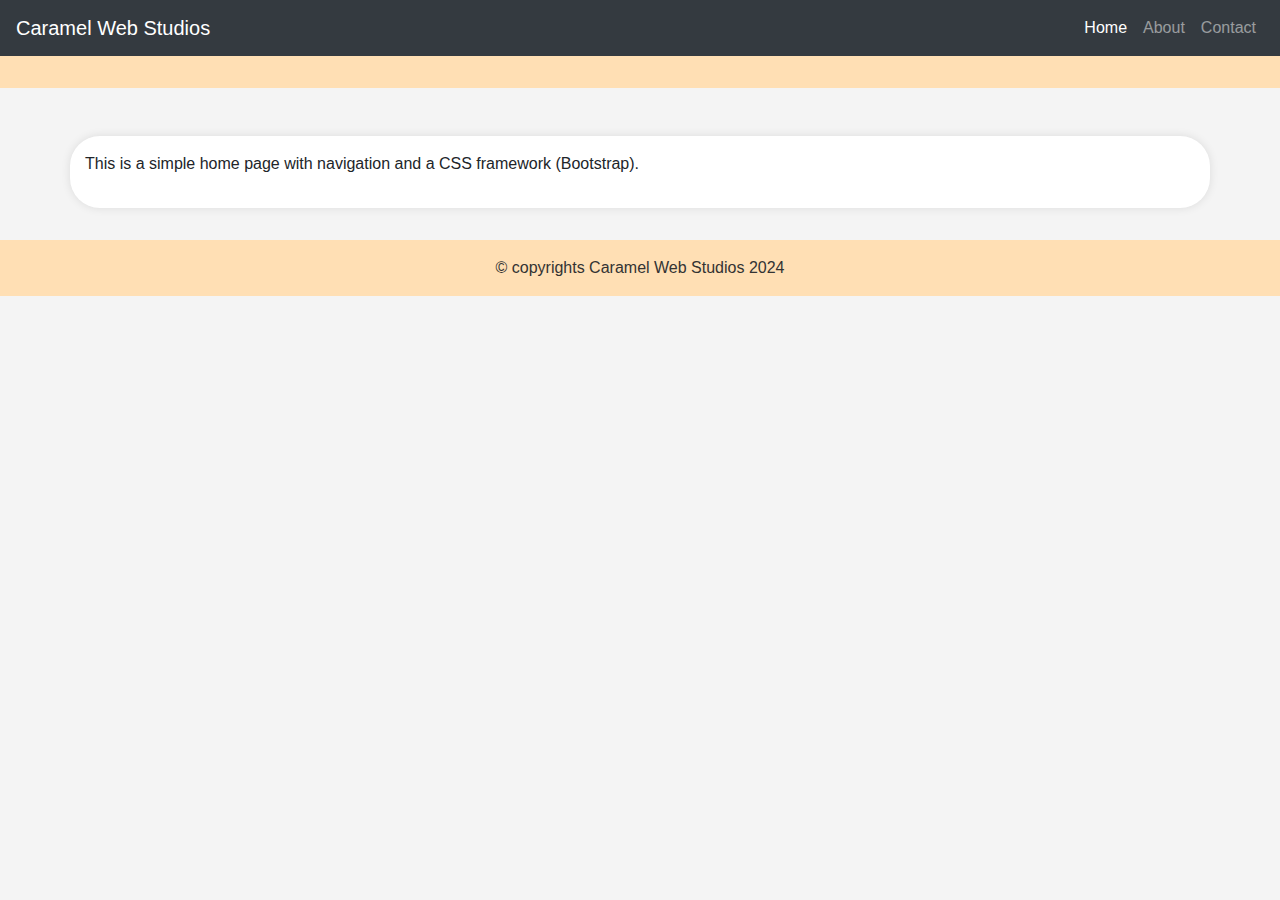
<file: index.html>
<!DOCTYPE html>
<html lang="en">

<head>
    <meta charset="UTF-8">
    <meta name="viewport" content="width=device-width, initial-scale=1.0">
    <title>Caramel Web Studios</title>
    <!-- Link to Bootstrap CSS -->
    <link rel="stylesheet" href="https://stackpath.bootstrapcdn.com/bootstrap/4.5.2/css/bootstrap.min.css">
    <!-- Link to custom stylesheet -->
    <link rel="stylesheet" href="styles.css">
      
</head>

<body>

    <!-- Navigation Bar -->
    <nav class="navbar navbar-expand-lg navbar-dark bg-dark fixed-top">
        <a class="navbar-brand" href="#">Caramel Web Studios</a>
        <button class="navbar-toggler" type="button" data-toggle="collapse" data-target="#navbarNav"
            aria-controls="navbarNav" aria-expanded="false" aria-label="Toggle navigation">
            <span class="navbar-toggler-icon"></span>
        </button>
        <div class="collapse navbar-collapse" id="navbarNav">
            <ul class="navbar-nav ml-auto">
                <li class="nav-item active">
                    <a class="nav-link" href="index.html">Home</a>
                </li>
                <li class="nav-item">
                    <a class="nav-link" href="about.html">About</a>
                </li>
                <li class="nav-item">
                    <a class="nav-link" href="contact.html">Contact</a>
                </li>
            </ul>
        </div>
    </nav>


    <!-- Header -->
    <header>
        <h1>Welcome to Caramel Web Studios</h1>
    </header>

    <!-- Main Content -->
    <main class="container mt-5">
        <p>This is a simple home page with navigation and a CSS framework (Bootstrap).</p>
    </main>

   


    <footer>
        &copy; copyrights Caramel Web Studios 2024
    </footer>

     <!-- Link to Bootstrap JS (Optional, for certain components) -->
     <script src="https://code.jquery.com/jquery-3.5.1.slim.min.js"></script>
     <script src="https://cdn.jsdelivr.net/npm/@popperjs/core@2.11.6/dist/umd/popper.min.js"></script>
     <script src="https://stackpath.bootstrapcdn.com/bootstrap/4.5.2/js/bootstrap.min.js"></script>
 

</body>

</html>
</file>
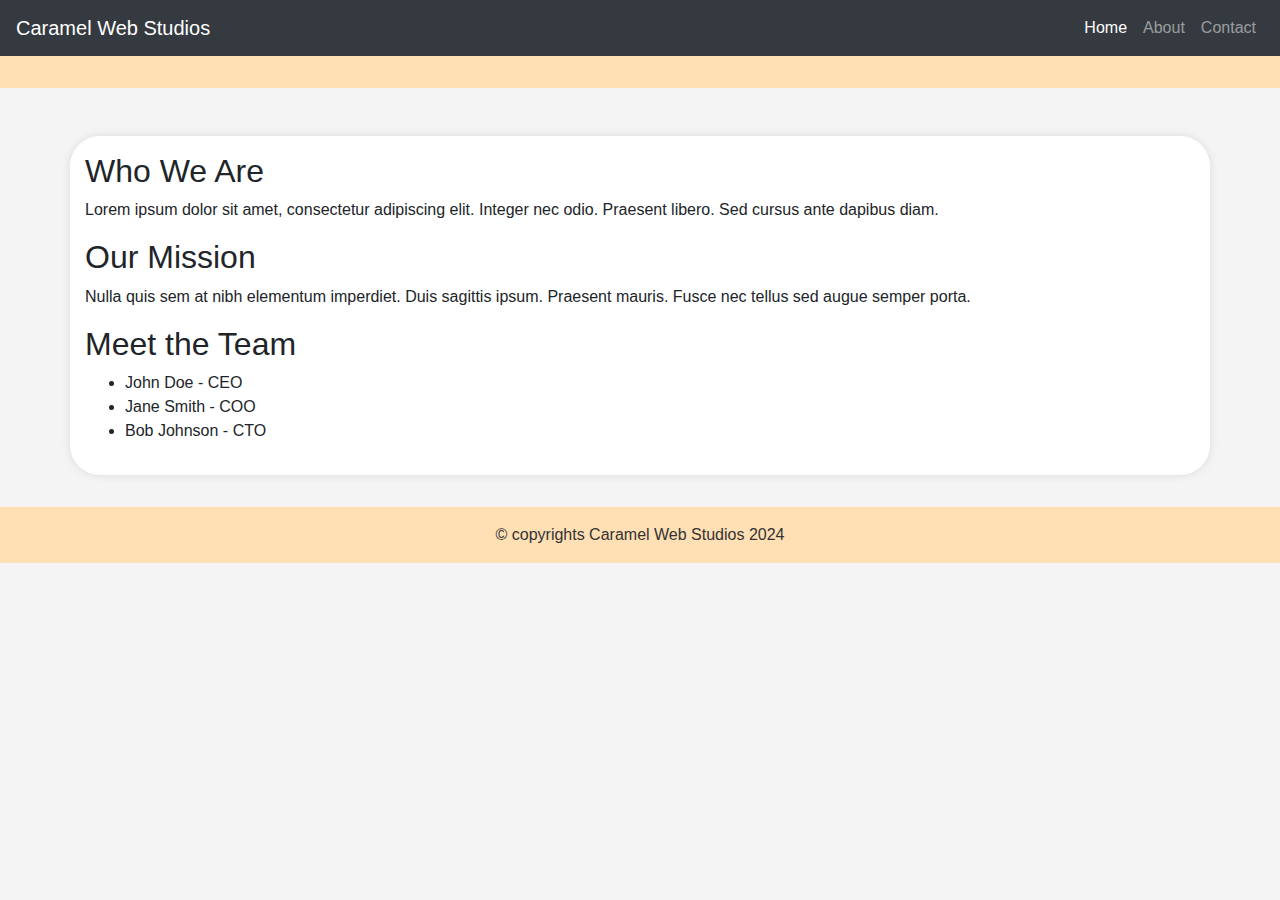
<file: about.html>
<!DOCTYPE html>
<html lang="en">

<head>
    <meta charset="UTF-8">
    <meta name="viewport" content="width=device-width, initial-scale=1.0">
    <title>Caramel Web Studios</title>
    <!-- Link to Bootstrap CSS -->
    <link rel="stylesheet" href="https://stackpath.bootstrapcdn.com/bootstrap/4.5.2/css/bootstrap.min.css">
    <!-- Link to custom stylesheet -->
    <link rel="stylesheet" href="styles.css">
      
</head>

<body>

    <!-- Navigation Bar -->
    <nav class="navbar navbar-expand-lg navbar-dark bg-dark fixed-top">
        <a class="navbar-brand" href="#">Caramel Web Studios</a>
        <button class="navbar-toggler" type="button" data-toggle="collapse" data-target="#navbarNav"
            aria-controls="navbarNav" aria-expanded="false" aria-label="Toggle navigation">
            <span class="navbar-toggler-icon"></span>
        </button>
        <div class="collapse navbar-collapse" id="navbarNav">
            <ul class="navbar-nav ml-auto">
                <li class="nav-item active">
                    <a class="nav-link" href="index.html">Home</a>
                </li>
                <li class="nav-item">
                    <a class="nav-link" href="about.html">About</a>
                </li>
                <li class="nav-item">
                    <a class="nav-link" href="contact.html">Contact</a>
                </li>
            </ul>
        </div>
    </nav>


    <!-- Header -->
    <header>
        <h1>About Us</h1>
    </header>

    <!-- Main Content -->
    <main class="container mt-5">
        <!-- Main Content -->
<div class="main-content">
    <h2>Who We Are</h2>
    <p>Lorem ipsum dolor sit amet, consectetur adipiscing elit. Integer nec odio. Praesent libero. Sed cursus ante dapibus diam.</p>

    <h2>Our Mission</h2>
    <p>Nulla quis sem at nibh elementum imperdiet. Duis sagittis ipsum. Praesent mauris. Fusce nec tellus sed augue semper porta.</p>

    <h2>Meet the Team</h2>
    <ul>
        <li>John Doe - CEO</li>
        <li>Jane Smith - COO</li>
        <li>Bob Johnson - CTO</li>
    </ul>
</div>
    </main>

   


    <footer>
        &copy; copyrights Caramel Web Studios 2024
    </footer>

     <!-- Link to Bootstrap JS (Optional, for certain components) -->
     <script src="https://code.jquery.com/jquery-3.5.1.slim.min.js"></script>
     <script src="https://cdn.jsdelivr.net/npm/@popperjs/core@2.11.6/dist/umd/popper.min.js"></script>
     <script src="https://stackpath.bootstrapcdn.com/bootstrap/4.5.2/js/bootstrap.min.js"></script>
 

</body>

</html>
</file>
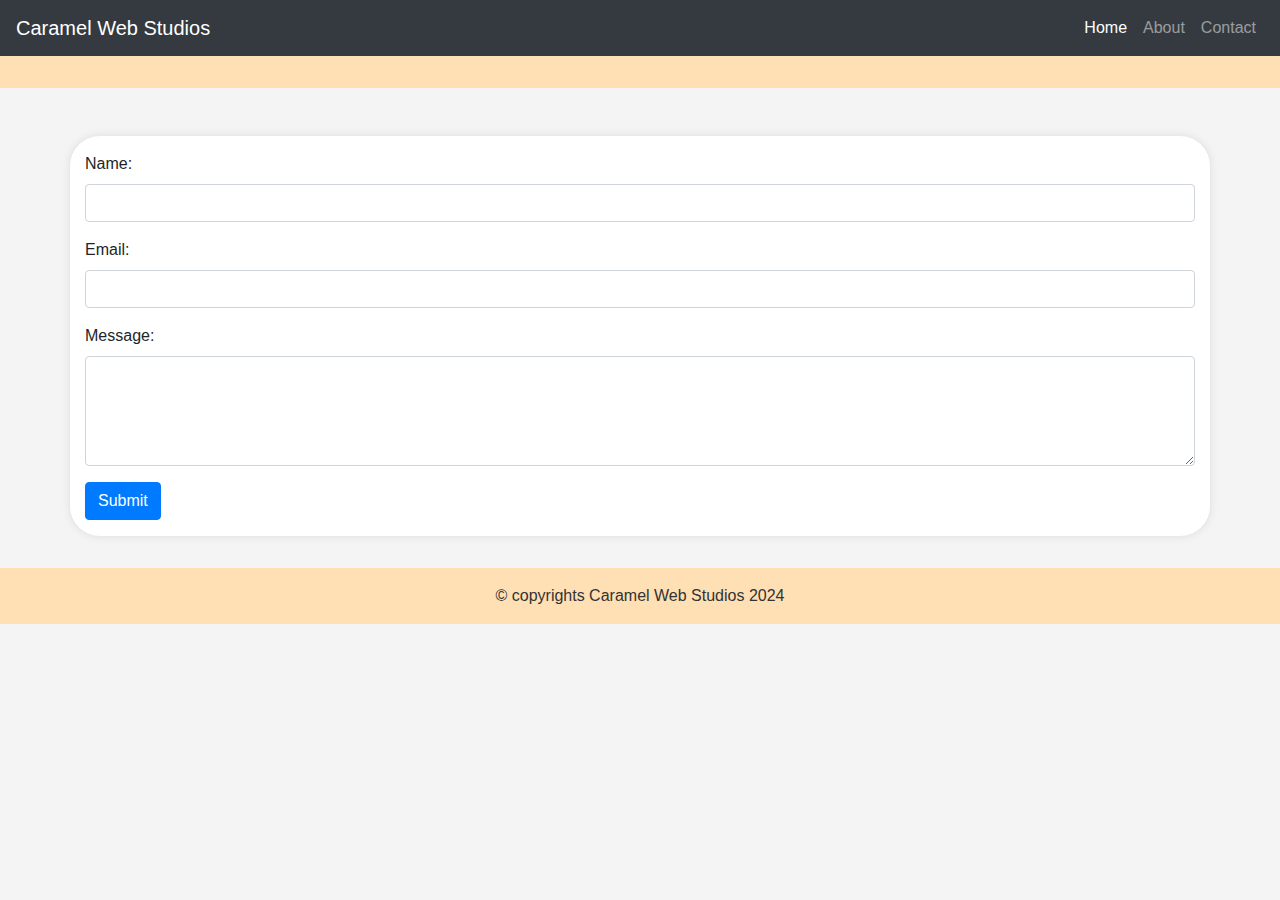
<file: contact.html>
<!DOCTYPE html>
<html lang="en">

<head>
    <meta charset="UTF-8">
    <meta name="viewport" content="width=device-width, initial-scale=1.0">
    <title>Caramel Web Studios</title>
    <!-- Link to Bootstrap CSS -->
    <link rel="stylesheet" href="https://stackpath.bootstrapcdn.com/bootstrap/4.5.2/css/bootstrap.min.css">
    <!-- Link to custom stylesheet -->
    <link rel="stylesheet" href="styles.css">
      
</head>

<body>

    <!-- Navigation Bar -->
    <nav class="navbar navbar-expand-lg navbar-dark bg-dark fixed-top">
        <a class="navbar-brand" href="#">Caramel Web Studios</a>
        <button class="navbar-toggler" type="button" data-toggle="collapse" data-target="#navbarNav"
            aria-controls="navbarNav" aria-expanded="false" aria-label="Toggle navigation">
            <span class="navbar-toggler-icon"></span>
        </button>
        <div class="collapse navbar-collapse" id="navbarNav">
            <ul class="navbar-nav ml-auto">
                <li class="nav-item active">
                    <a class="nav-link" href="index.html">Home</a>
                </li>
                <li class="nav-item">
                    <a class="nav-link" href="about.html">About</a>
                </li>
                <li class="nav-item">
                    <a class="nav-link" href="contact.html">Contact</a>
                </li>
            </ul>
        </div>
    </nav>


    <!-- Header -->
    <header>
        <h1>Contact Us</h1>
    </header>

    <!-- Main Content -->
    <main class="container mt-5">
        <!-- Main Content -->

        <div class="main-content">
            <!-- Contact Form -->
            <form action="contact.php" method="post">
                <div class="form-group">
                    <label for="name">Name:</label>
                    <input type="text" class="form-control" id="name" name="name" required>
                </div>
    
                <div class="form-group">
                    <label for="email">Email:</label>
                    <input type="email" class="form-control" id="email" name="email" required>
                </div>
    
                <div class="form-group">
                    <label for="message">Message:</label>
                    <textarea class="form-control" id="message" name="message" rows="4" required></textarea>
                </div>
    
                <button type="submit" class="btn btn-primary">Submit</button>
            </form>
        </div>

    </main>

   


    <footer>
        &copy; copyrights Caramel Web Studios 2024
    </footer>

     <!-- Link to Bootstrap JS (Optional, for certain components) -->
     <script src="https://code.jquery.com/jquery-3.5.1.slim.min.js"></script>
     <script src="https://cdn.jsdelivr.net/npm/@popperjs/core@2.11.6/dist/umd/popper.min.js"></script>
     <script src="https://stackpath.bootstrapcdn.com/bootstrap/4.5.2/js/bootstrap.min.js"></script>
 

</body>

</html>
</file>
<file: styles.css>
/* styles.css */

/* Custom styles for the caramel theme */
body {
    padding-top: 56px; /* Adjusted for fixed navbar height */
    font-family: Arial, sans-serif;
    margin: 0;
    padding: 0;
    background-color: #f4f4f4;
}
header {
    background-color: #ffdfb4; /* Caramel color */
    color: #333; /* Dark text on caramel background */
    text-align: center;
    padding: 1em;
}
main {
    max-width: 800px; 
    margin: 2em auto;
    padding: 1em;
    background-color: #fff;
    border-radius: 30px;
    box-shadow: 0 0 10px rgba(0, 0, 0, 0.1);
}
footer {
    text-align: center;
    padding: 1em;
    background-color: #ffdfb4; /* Caramel color */
    color: #333; /* Dark text on caramel background */
}
</file>
